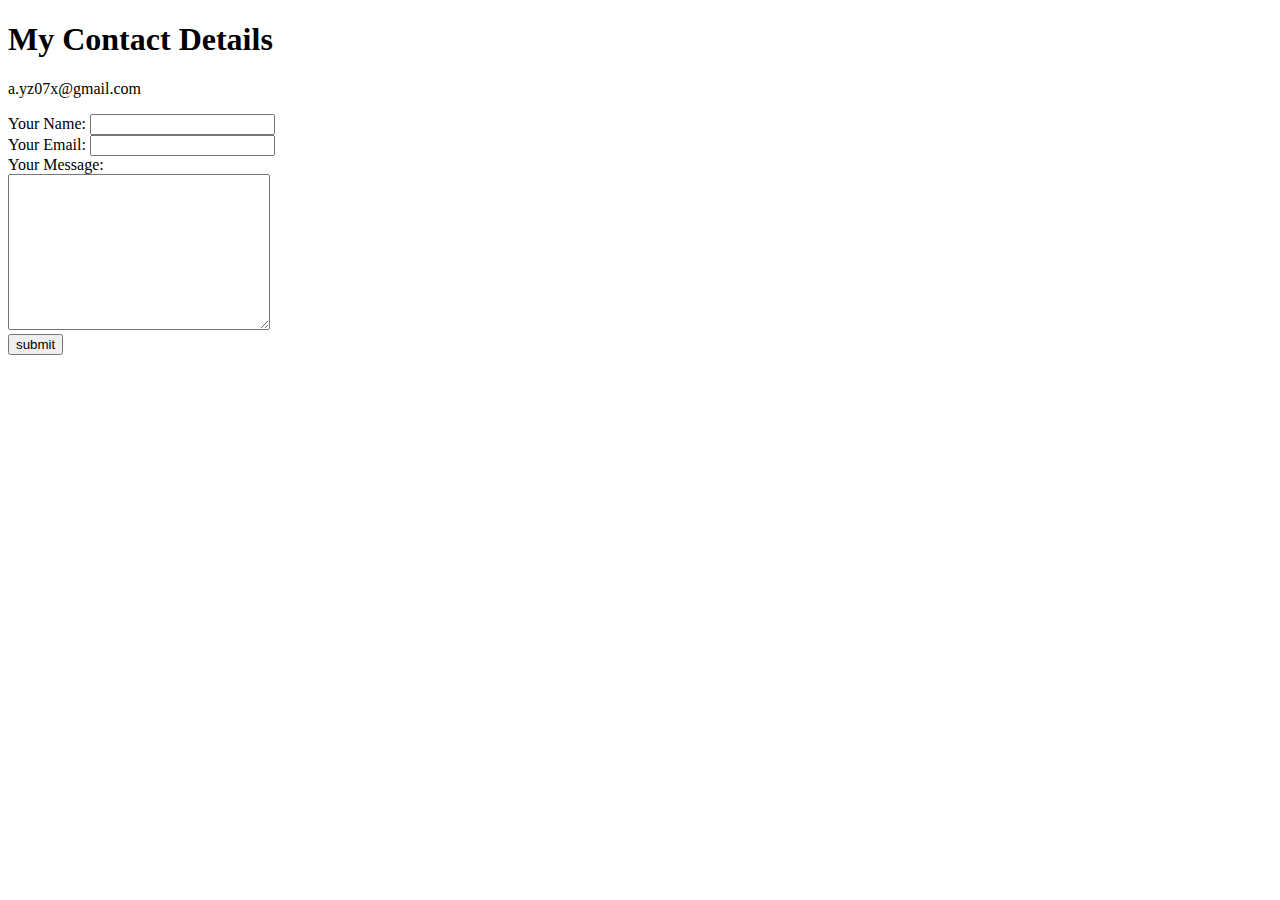
<file: Web Devolopment/Html personal site/page.html>
<!DOCTYPE html>
<html lang="en" dir="ltr">
  <head>
    <meta charset="utf-8">
    <title></title>
  </head>
  <body>
    <h1>My Contact Details</h1>
    <p>a.yz07x@gmail.com</p>

    <form class="" action="mailto:a.yz07x@gmail.com" method="post">
      <label>Your Name:</label>
      <input type="text" name="yourName" value=""><br>
      <label>Your Email:</label>
      <input type="email" name="yourEmail" value=""><br>
      <label>Your Message:</label><br>
      <textarea name="yourMessage" rows="10" cols="30"></textarea><br>
      <input type="submit" name="" value="submit">
    </form>
  </body>
</html>
</file>
